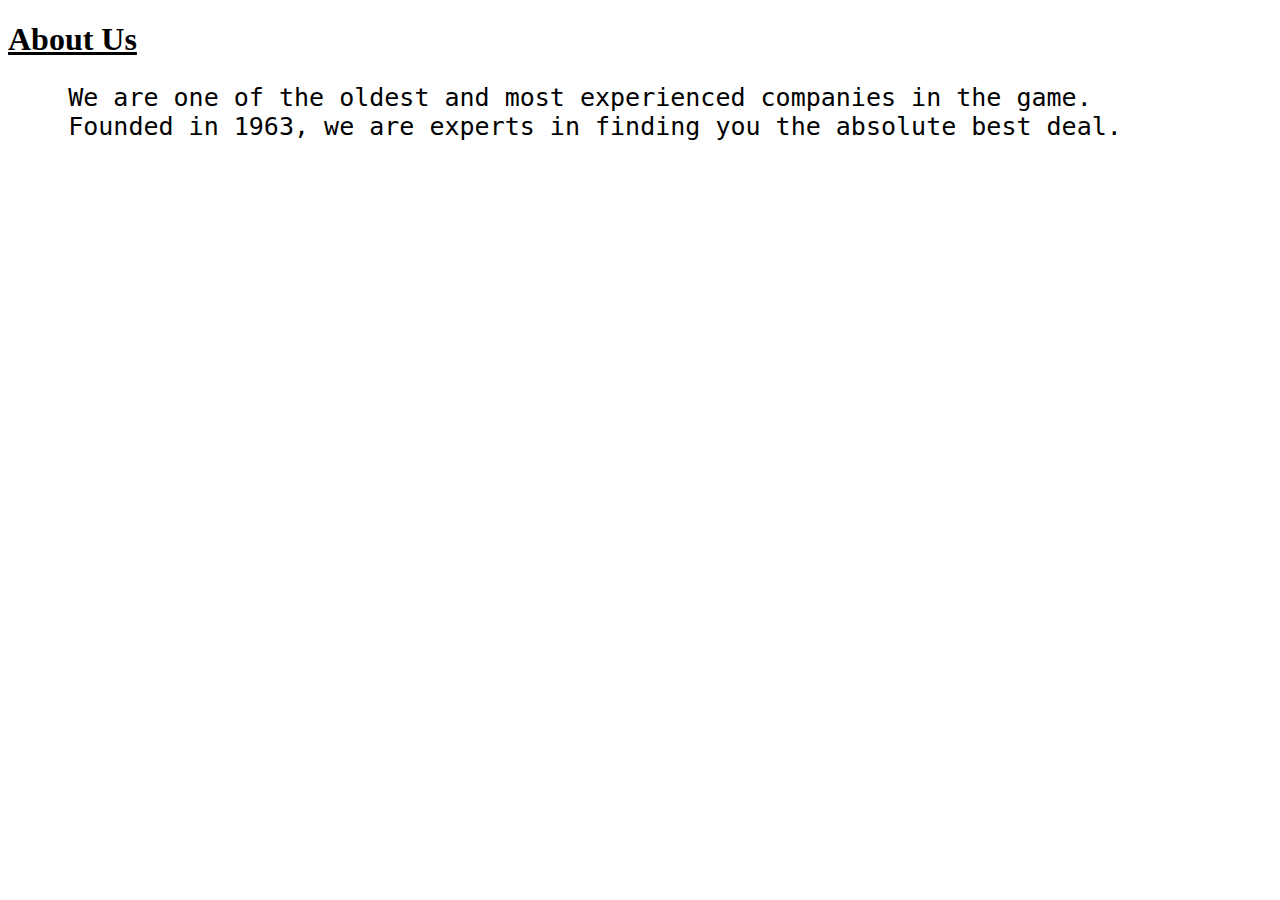
<file: about_us.html>
<!DOCTYPE html>
<html lang="en">
<head>
  <meta charset="UTF-8">
  <meta name="viewport" content="width=device-width, initial-scale=1.0">
  <title>About Us</title>
</head>
<body>
  <h1><u>About Us</u></h1>
  <pre style="font-size: 25px">
    We are one of the oldest and most experienced companies in the game.
    Founded in 1963, we are experts in finding you the absolute best deal.
  </pre>
</body>
</html>
</file>
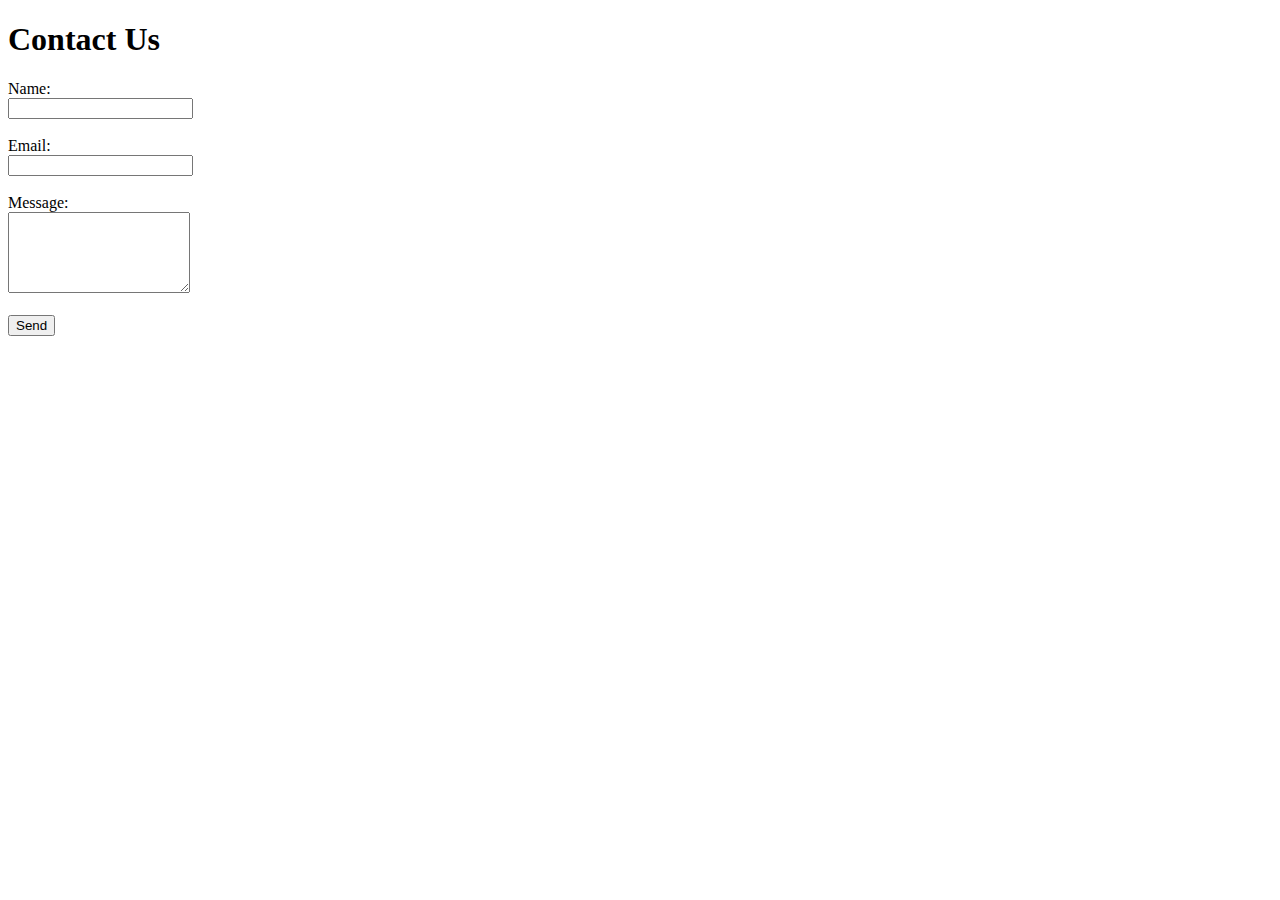
<file: contact_us.html>
<!DOCTYPE html>
<html lang="en">
  <head>
    <meta charset="UTF-8" />
    <meta name="viewport" content="width=device-width, initial-scale=1.0" />
    <title>Contact Us</title>
  </head>
  <body>
    <h1>Contact Us</h1>
    <form action="mailto:sales@travelbloom.com" method="POST" enctype="text/plain">
      <label>Name:</label><br />
      <input type="text" name="name" required /><br /><br />

      <label>Email:</label><br />
      <input type="email" name="email" required /><br /><br />

      <label>Message:</label><br />
      <textarea name="message" rows="5" required></textarea><br /><br />

      <button type="submit">Send</button>
    </form>
  </body>
</html>
</file>
